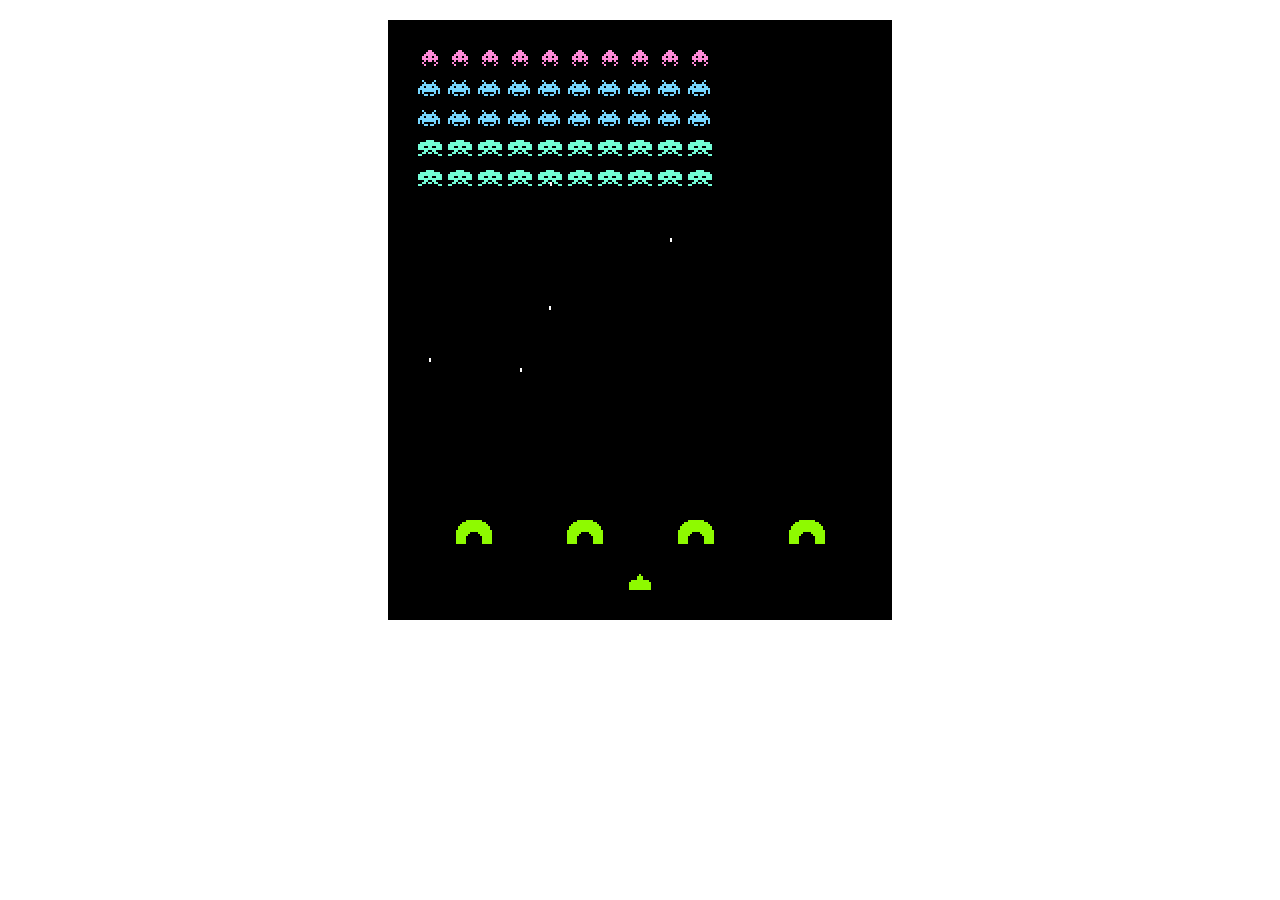
<file: index.html>
<!DOCTYPE html>
<html lang="en">
<head>
  <meta charset="UTF-8">
  <title>Space Invaders</title>
  <!-- Including jQuery -->
  <script src="https://ajax.googleapis.com/ajax/libs/jquery/3.2.1/jquery.min.js"></script>
  <!-- Including Bootstrap -->
  <link rel="stylesheet" href="https://maxcdn.bootstrapcdn.com/bootstrap/4.0.0-beta.2/css/bootstrap.min.css" integrity="sha384-PsH8R72JQ3SOdhVi3uxftmaW6Vc51MKb0q5P2rRUpPvrszuE4W1povHYgTpBfshb" crossorigin="anonymous">
  <!-- Including Stylesheet -->
  <link rel="stylesheet" href="main.css">
  <!-- Including Helper Functions -->
  <script src="helpers.js"></script>
</head>
<body>
  <button id="retry" type="button" class="btn btn-danger">Again?</button>
  <!-- Including Main Javascript -->
  <script src="main.js"></script>
  <!-- Including Boostrap -->
  <script src="https://cdnjs.cloudflare.com/ajax/libs/popper.js/1.12.3/umd/popper.min.js" integrity="sha384-vFJXuSJphROIrBnz7yo7oB41mKfc8JzQZiCq4NCceLEaO4IHwicKwpJf9c9IpFgh" crossorigin="anonymous"></script>
  <script src="https://maxcdn.bootstrapcdn.com/bootstrap/4.0.0-beta.2/js/bootstrap.min.js" integrity="sha384-alpBpkh1PFOepccYVYDB4do5UnbKysX5WZXm3XxPqe5iKTfUKjNkCk9SaVuEZflJ" crossorigin="anonymous"></script>
</body>
</html>
</file>
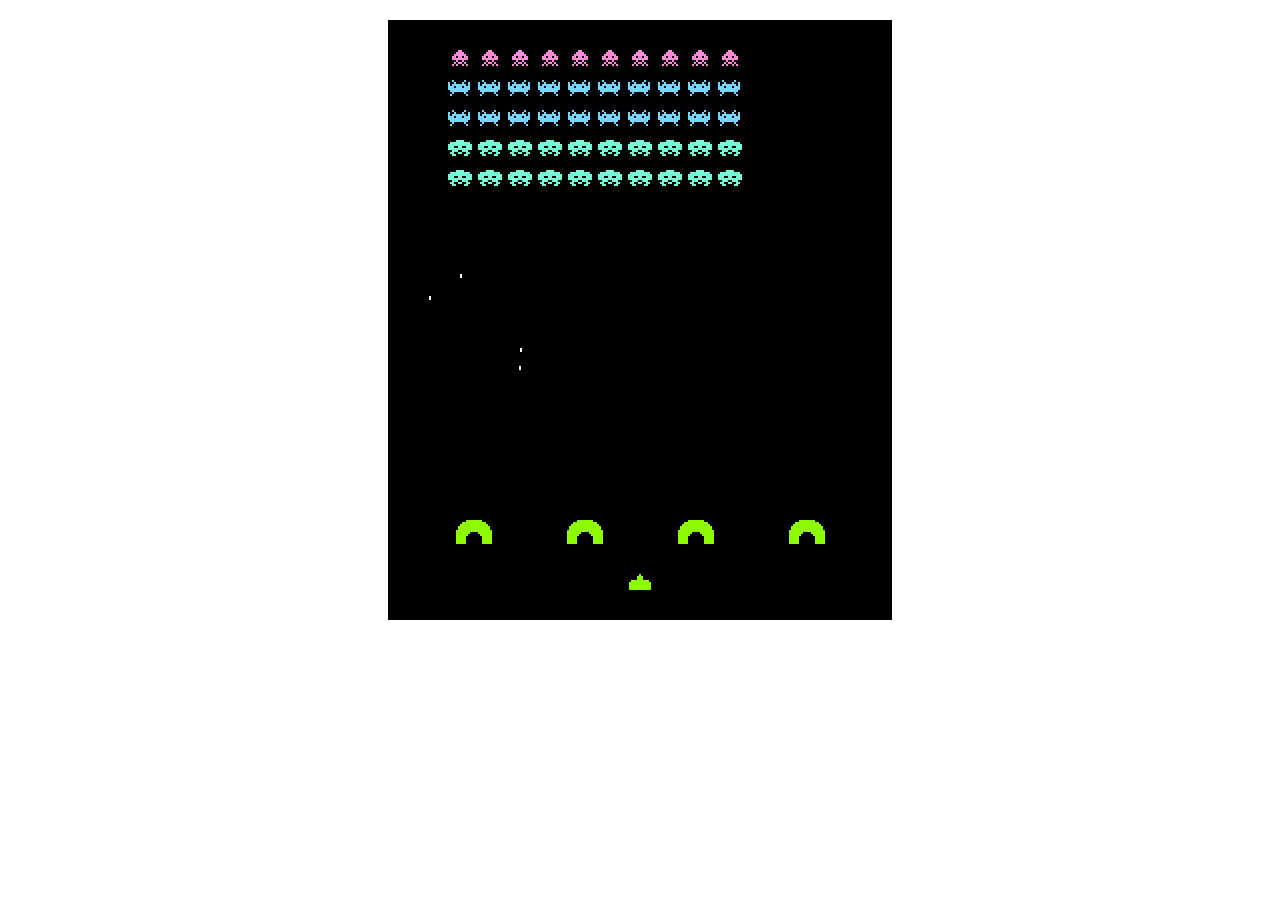
<file: main.html>
<!DOCTYPE html>
<html lang="en">
<head>
  <meta charset="UTF-8">
  <title>Space Invaders</title>
  <!-- Including jQuery -->
  <script src="https://ajax.googleapis.com/ajax/libs/jquery/3.2.1/jquery.min.js"></script>
  <!-- Including Bootstrap -->
  <link rel="stylesheet" href="https://maxcdn.bootstrapcdn.com/bootstrap/4.0.0-beta.2/css/bootstrap.min.css" integrity="sha384-PsH8R72JQ3SOdhVi3uxftmaW6Vc51MKb0q5P2rRUpPvrszuE4W1povHYgTpBfshb" crossorigin="anonymous">
  <!-- Including Stylesheet -->
  <link rel="stylesheet" href="main.css">
  <!-- Including Helper Functions -->
  <script src="helpers.js"></script>
</head>
<body>
  <!-- Play Again Button -->
  <button id="retry" type="button" class="btn btn-danger">Play Again?</button>
  <!-- Including Main Javascript -->
  <script src="main.js"></script>
  <!-- Including Boostrap -->
  <script src="https://cdnjs.cloudflare.com/ajax/libs/popper.js/1.12.3/umd/popper.min.js" integrity="sha384-vFJXuSJphROIrBnz7yo7oB41mKfc8JzQZiCq4NCceLEaO4IHwicKwpJf9c9IpFgh" crossorigin="anonymous"></script>
  <script src="https://maxcdn.bootstrapcdn.com/bootstrap/4.0.0-beta.2/js/bootstrap.min.js" integrity="sha384-alpBpkh1PFOepccYVYDB4do5UnbKysX5WZXm3XxPqe5iKTfUKjNkCk9SaVuEZflJ" crossorigin="anonymous"></script>
</body>
</html>
</file>
<file: main.css>
body {
  display: flex;
  flex-direction: column;
  justify-content: center;
  align-items: center;
}

canvas {
  margin-top: 20px;
  background-color: black;
  display: block;
}

#retry {
  margin-top: 20px;
  display: none;
}
</file>
